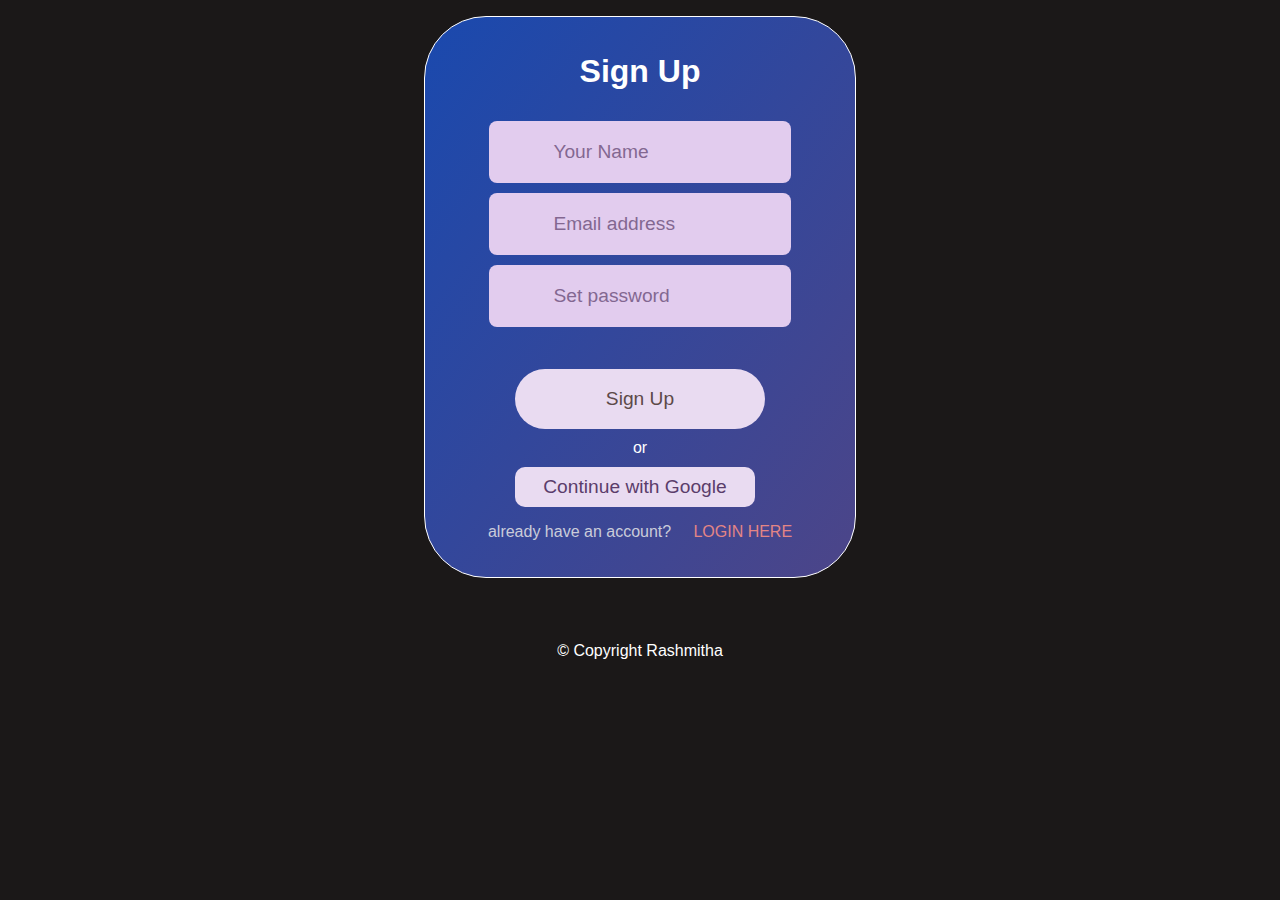
<file: signup.html>
<!DOCTYPE html>
<html lang="en">
<head>
    <meta charset="UTF-8">
    <meta http-equiv="X-UA-Compatible" content="IE=edge">
    <meta name="viewport" content="width=device-width, initial-scale=1.0">
    <title>Document</title>
    <link rel="stylesheet" href="css/styles.css">
</head>
<body>
    <div class="signup_form">
        <div class="heading">
            <h1 class="heading">Sign Up</h1>
        </div>

        <div class="signup_first">
            <div class="first">
                <input type="text" name="name" class="sname" placeholder="Your Name" />
            </div>

            <div class="first">
                <input type="email" name="email" class="email" placeholder="Email address" />
            </div>

            <div class="first">
                <input type="password" name="password" class="spassword" placeholder="Set password" />
            </div>
        </div>

        <div class="signup_sec">
            <div class="sec">
                <button class="button-sec" type="submit" value="submit">Sign Up</button>
            </div>
            <span class="or">or</span>
            <div class="sec">
                
                <button class="button-google" type="submit" value="submit"><a class="register-g" href="www.gmail.com">Continue with Google</a></button>
            </div>
        </div>

          <p class="register">already have an account? &nbsp; &nbsp; <a class="register-a" href="index.html">LOGIN HERE</a></p>
    </div>

    <footer>
        <p class="footer">
            © Copyright Rashmitha
        </p>
    </footer>
</body>
</html>
</file>
<file: css/styles.css>
body {
  background-color: rgb(27 24 24);
  font-family: "Segoe UI", Tahoma, Geneva, Verdana, sans-serif;
}
.heading {
  display: flex;
  flex-direction: row;
  height: 100px;
  align-items: center;
  justify-content: center;
  font-family: sans-serif;
  color: white;
}
.form {
  width: 430px;
  height: 450px;
  margin: auto;
  margin-top: 6rem;
  border-radius: 62px;
  position: relative;
  border: 1px solid white;

  display: flex;
  flex-direction: column;
  align-items: center;
  justify-content: center;
}

input[type="text"],
input[type="password"] {
  background-color: #e2ccee;
  width: 14.7rem;
  height: 62px;
  padding-left: 4rem;
  font-size: 1.2rem;
  border: none;

  display: flex;
  align-items: center;
}

.input-first {
  padding-bottom: 10px;
}
.icon {
  color: rgb(34, 23, 23);
  min-width: 50px;
  position: absolute;
  margin-top: 1.5rem;
  text-align: center;
}
.input-sec {
  display: flex;
  flex-direction: row;
  justify-content: space-between;

  color: #c2a6a6;
  margin-top: 15px;
}
.forget {
  padding-left: 3rem;
  color: #caccda;
}
.button_submit {
  background-color: #e9dbf1;
  margin-top: 1rem;
  width: 292px;
  height: 62px;
  border-radius: 43px;
  text-align: center;
  font-size: 1.2rem;
  border: none;
  color: rgb(47, 38, 38);
}

input[type="password"]:hover,
input[type="email"]:hover,
input[type="text"]:hover {
  background-color: #e9dbf1;
}
button:hover {
  background-color: #a28cad;
  box-shadow: 0 0 20px 10px rgba(70, 100, 115, 0.2);
  color: rgb(46, 39, 27);
}
a {
  text-decoration: none;
}
a:hover {
  color: #9a6bb4;
}
input::placeholder {
  opacity: 0.7;
  color: #5b3d6b;
}
.input-first:hover {
  box-shadow: rgba(149, 157, 165, 0.2) 0px 8px 24px;
}

.form {
  background-image: linear-gradient(to bottom right, #2d22a3, #f03235);
  animation-duration: 3s;
  animation-iteration-count: infinite;
  animation-timing-function: ease-in-out;
  background-size: 400% 400%;
  animation-name: gradi;
}
@keyframes gradi {
  0% {
    background-position: 0% 50%;
  }
  50% {
    background-position: 100% 50%;
  }
  100% {
    background-position: 0% 50%;
  }
}
/* after hr */

hr {
  margin-top: 50px;
  width: 30%;
}
.register {
  text-align: center;
  color: #caccda;
}
.register-a {
  color: rgb(228, 133, 133);
}
.register-a:hover {
  color: #caccda;
}
.footer {
  margin-top: 4rem;
  padding: 0;
  color: #fff;
  text-align: center;
}
/* signup form */
.signup_form {
  width: 430px;
  height: 34rem;
  padding-bottom: 1rem;
  margin: auto;
  margin-top: 1rem;
  border-radius: 62px;
  position: relative;
  border: 1px solid white;

  display: flex;
  flex-direction: column;
  align-items: center;
  justify-content: center;
}
.signup_first {
  display: flex;
  flex-direction: column;
}

/* u can select the  class also */

input[type="email"],
input.sname,
input.spassword {
  background-color: #e2ccee;
  width: 14.7rem;
  height: 60px;
  padding-left: 4rem;
  font-size: 1.2rem;
  border: none;
  border-radius: 0.5rem;

  display: flex;
  align-items: center;
}
.first {
  padding-bottom: 10px;
}
.signup_sec {
  display: flex;
  flex-direction: column;
  justify-content: center;
}
.button-sec {
  background-color: #e9dbf1;
  margin-top: 2rem;
  width: 250px;
  height: 60px;
  border-radius: 43px;
  font-size: 1.2rem;
  border: none;
  color: rgb(92, 73, 73);
}
.or {
  margin: 10px;
  text-align: center;
  color: white;
}
.button-google {
  background-color: #e9dbf1;
  width: 15rem;
  height: 40px;
  border-radius: 10px;
  font-size: 1.2rem;
  border: none;
  color: rgb(92, 73, 73);
}
.register-g {
  color: #5b3d6b;
}
.signup_form {
  background-image: linear-gradient(to bottom right, #1a49ae, #e33917);
  animation-duration: 3s;
  animation-iteration-count: infinite;
  animation-timing-function: ease-in-out;
  background-size: 400% 400%;
  animation-name: gradi;
}
@keyframes gradi {
  0% {
    background-position: 50% 0%;
  }
  50% {
    background-position: 100% 50%;
  }
  100% {
    background-position: 0% 50%;
  }
}
</file>
